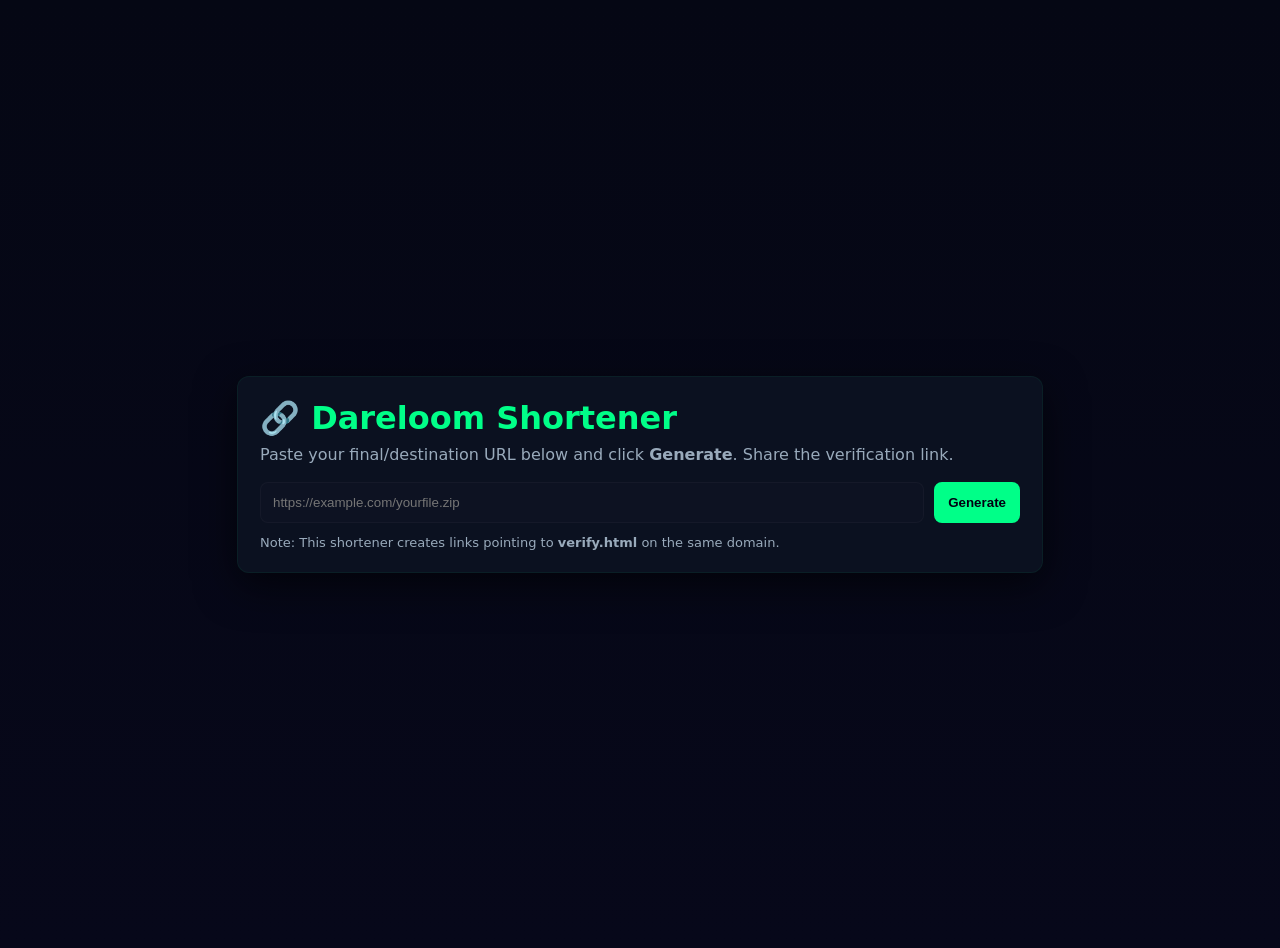
<file: index.html>
<!doctype html>
<html lang="en">
<head>
  <meta charset="utf-8" />
  <meta name="viewport" content="width=device-width,initial-scale=1" />
  <title>Dareloom — Shortener</title>
  <style>
    /* आपके द्वारा दिया गया Shortener CSS */
    :root{--bg:#050714;--card:#0b1120;--accent:#00ff88;--muted:#9ab;}
    body{font-family:Inter,system-ui,Arial;background:linear-gradient(#050714,#07081a);color:#e6f2ff;margin:0;min-height:100vh;display:flex;align-items:center;justify-content:center;padding:24px}
    .card{width:100%;max-width:760px;background:var(--card);padding:22px;border-radius:12px;border:1px solid rgba(0,255,136,0.06);box-shadow:0 12px 40px rgba(0,0,0,0.6)}
    h1{margin:0 0 8px;color:var(--accent)}
    p.small{color:var(--muted);margin:0 0 18px}
    .row{display:flex;gap:10px}
    input[type="url"]{flex:1;padding:12px;border-radius:8px;border:1px solid rgba(255,255,255,0.03);background:#0d1222;color:#e6f2ff}
    button{padding:12px 14px;border-radius:8px;border:0;background:var(--accent);color:#001;font-weight:700;cursor:pointer; transition: background 0.2s, transform 0.2s;}
    button:hover{background: #33ffaa;}
    #result{display:none;margin-top:14px;background:#071227;padding:12px;border-radius:8px;border:1px dashed rgba(0,255,136,0.06)}
    #shortLink{width:100%;padding:10px;border-radius:6px;border:1px solid rgba(0,255,136,0.08);background:#0d1222;color:#00ff88}
    .actions{display:flex;gap:8px;margin-top:8px}
    .note{margin-top:12px;color:var(--muted);font-size:13px}
  </style>
</head>
<body>
  <div class="card">
    <h1>🔗 Dareloom Shortener</h1>
    <p class="small">Paste your final/destination URL below and click <strong>Generate</strong>. Share the verification link.</p>

    <div class="row">
      <input id="longUrl" type="url" placeholder="https://example.com/yourfile.zip" />
      <button id="genBtn">Generate</button>
    </div>

    <div id="result">
      <div style="font-size:13px;color:#9ab">Verification link (share this):</div>
      <input id="shortLink" readonly />
      <div class="actions">
        <button id="copyBtn">Copy</button>
        <button id="testBtn">Open Verify (test)</button>
      </div>
    </div>

    <div class="note">
      Note: This shortener creates links pointing to <strong>verify.html</strong> on the same domain.
    </div>
  </div>

<script>
(function(){
  const genBtn = document.getElementById('genBtn');
  const longUrl = document.getElementById('longUrl');
  const result = document.getElementById('result');
  const shortLink = document.getElementById('shortLink');
  const copyBtn = document.getElementById('copyBtn');
  const testBtn = document.getElementById('testBtn');

  genBtn.addEventListener('click', () => {
    let v = longUrl.value.trim();
    if(!v) return alert('Enter a valid URL');

    // Normalize and Validate URL
    if(!/^https?:\/\//i.test(v)) v = 'https://' + v;
    try { new URL(v); } catch(e){ return alert('Invalid URL format'); }

    const encoded = encodeURIComponent(v);
    
    // Use the absolute path to verify.html in the root
    const base = window.location.origin;
    // The link must point directly to /verify.html, NOT index.html
    const verifyUrl = `${base}/verify.html?target=${encoded}`;

    shortLink.value = verifyUrl;
    result.style.display = 'block';
  });

  copyBtn.addEventListener('click', () => {
    if(!shortLink.value) return;
    navigator.clipboard?.writeText(shortLink.value).then(()=> {
      copyBtn.textContent = 'Copied!';
      setTimeout(()=> copyBtn.textContent = 'Copy', 1400);
    }).catch(()=> {
      // Fallback for older browsers
      shortLink.select();
      document.execCommand('copy');
      copyBtn.textContent = 'Copied!';
      setTimeout(()=> copyBtn.textContent = 'Copy', 1400);
    });
  });

  testBtn.addEventListener('click', () => {
    if(!shortLink.value) return alert('Generate first');
    window.open(shortLink.value, '_blank');
  });
})();
</script>
</body>
</html>
</file>
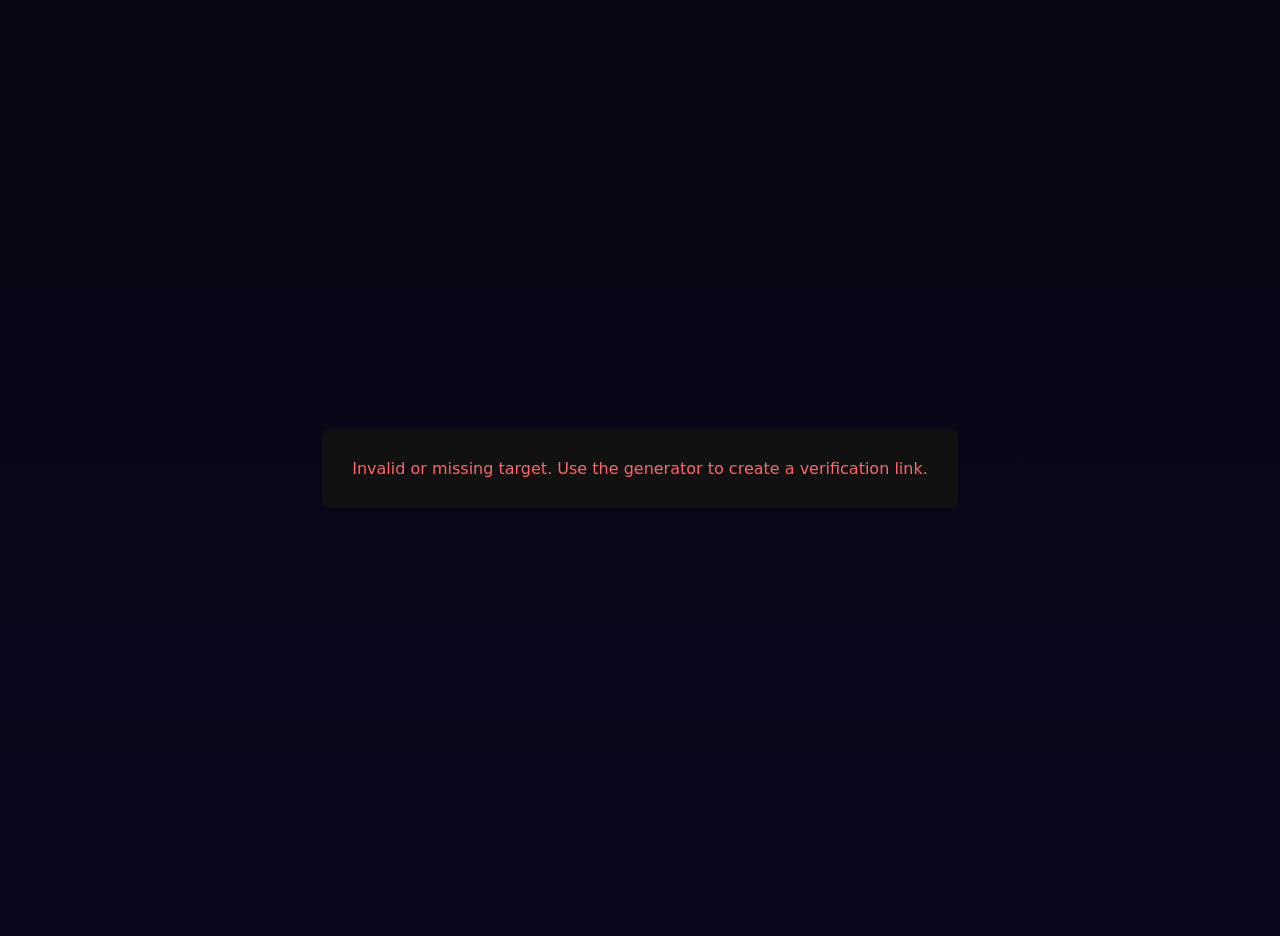
<file: verify.html>
<!doctype html>
<html lang="en">
<head>
  <meta charset="utf-8" />
  <meta name="viewport" content="width=device-width,initial-scale=1" />
  <title>Dareloom — 3-Step Verification</title>
  
  <style>
    /* आपके द्वारा दिया गया Verification CSS (स्टाइल) */
    :root{--bg:#050714;--card:#0b1120;--accent:#00ff88;--muted:#9ab;}
    body{font-family:Inter,system-ui,Arial;background:linear-gradient(#050714,#07081a);color:#e6f2ff;margin:0;min-height:100vh;display:flex;align-items:center;justify-content:center;padding:18px}
    .wrap{width:100%;max-width:920px}
    .card{background:var(--card);padding:20px;border-radius:12px;border:1px solid rgba(0,255,136,0.06);box-shadow:0 12px 40px rgba(0,0,0,0.6)}
    h1{margin:0;color:var(--accent)}
    p.muted{color:#9ab;margin:6px 0 14px}
    .progress{margin-bottom:12px;color:#9ab}
    .steps{display:grid;grid-template-columns:1fr;gap:12px}
    .step{background:#0f1724;padding:14px;border-radius:10px;border:1px solid rgba(255,255,255,0.02)}
    .step h2{margin:0 0 8px;font-size:18px;color:#bfe}
    .ad-slot{background:#111425;padding:10px;border-radius:8px;border:1px dashed rgba(255,255,255,0.03);min-height:100px;display:flex;align-items:center;justify-content:center}
    .controls{display:flex;gap:8px;margin-top:12px; align-items: center;}
    .btn{padding:10px 12px;border-radius:8px;border:0;background:var(--accent);color:#001;font-weight:700;cursor:pointer; transition: background 0.2s, transform 0.2s;}
    .btn:hover:not(.disabled){background:#33ffaa; transform: scale(1.02);}
    .btn.ghost{background:transparent;border:1px solid rgba(255,255,255,0.04);color:#9ab}
    .btn.disabled{opacity:0.45;cursor:not-allowed}
    .timer{font-weight:800;color:var(--accent);margin-left:8px}
    .final-info{margin-top:12px;color:#9ab;font-size:13px}
    .hint{font-size:13px;color:#9ab;text-align:center; flex-grow: 1;}
  </style>
</head>
<body>
  <div class="wrap">
    <div class="card">
      <h1>Complete 3-Step Verification</h1>
      <p class="muted">Complete all three steps to unlock your link.</p>
      <div class="progress" id="progressText">Step 1 of 3</div>

      <div class="steps">
        <div class="step" id="step-1">
          <h2>Step 1 — Begin</h2>
          <div class="ad-slot" id="ad-step1">
            <script async="async" data-cfasync="false" src="//pl27812285.effectivegatecpm.com/acada87426efb7bc58c49a74cd786001/invoke.js"></script>
            <div id="container-acada87426efb7bc58c49a74cd786001"></div>
          </div>
          <div class="controls">
            <button class="btn" id="start1">Start Step 1 (10s)</button>
            <div class="hint" id="hint1"></div>
          </div>
        </div>

        <div class="step" id="step-2" style="display:none;">
          <h2>Step 2 — Continue</h2>
          <div class="ad-slot" id="ad-step2">
            <script async="async" data-cfasync="false" src="//pl27812285.effectivegatecpm.com/acada87426efb7bc58c49a74cd786001/invoke.js"></script>
            <div id="container-acada87426efb7bc58c49a74cd786001-2"></div>
          </div>
          <div class="controls">
            <button class="btn" id="start2" disabled>Start Step 2 (10s)</button>
            <div class="hint" id="hint2"></div>
          </div>
        </div>

        <div class="step" id="step-3" style="display:none;">
          <h2>Step 3 — Final</h2>
          <div class="ad-slot" id="ad-step3">
            <script async="async" data-cfasync="false" src="//pl27812285.effectivegatecpm.com/acada87426efb7bc58c49a74cd786001/invoke.js"></script>
            <div id="container-acada87426efb7bc58c49a74cd786001-3"></div>
            <div class="hint" style="margin-top:8px">Propeller Direct (zone): <small style="color:#9ab">https://otieu.com/4/10014093</small></div>
          </div>
          <div class="controls">
            <button class="btn" id="start3" disabled>Start Step 3 (10s)</button>
            <div class="hint" id="hint3"></div>
          </div>
        </div>
      </div>

      <div class="final-info" id="finalInfo">
        After completing Step 3, the <strong>Get Link</strong> button will appear and let you open the destination.
      </div>
    </div>
  </div>

  <script type='text/javascript' src='//pl27654958.effectivegatecpm.com/cb/63/19/cb6319838ced4608354b54fc6faddb8a.js'></script>

<script>
// Main Verification Logic
(function(){
  const params = new URLSearchParams(location.search);
  const target = params.get('target'); 
  const progressText = document.getElementById('progressText');

  const start1 = document.getElementById('start1');
  const start2 = document.getElementById('start2');
  const start3 = document.getElementById('start3');

  const hint1 = document.getElementById('hint1');
  const hint2 = document.getElementById('hint2');
  const hint3 = document.getElementById('hint3');

  const step1 = document.getElementById('step-1');
  const step2 = document.getElementById('step-2');
  const step3 = document.getElementById('step-3');
  
  let finalBtn = null;

  if(!target){
    document.body.innerHTML = '<div style="padding:30px;color:#f66;background:#111;border-radius:8px;margin:40px auto;max-width:700px;text-align:center">Invalid or missing target. Use the generator to create a verification link.</div>';
    return;
  }

  function startTimer(btn, hintEl, seconds, onComplete){
    // Inject Propeller Pop-under on start click (user-initiated)
    window.open('https://otieu.com/4/10014093', '_blank', 'noopener,noreferrer');

    btn.disabled = true;
    btn.classList.add('disabled');
    let t = seconds;
    hintEl.textContent = `${t}s remaining...`;
    
    const id = setInterval(()=>{
      t--;
      hintEl.textContent = `${t}s remaining...`;
      if(t <= 0){
        clearInterval(id);
        hintEl.textContent = `Step complete ✅`;
        btn.textContent = 'Completed';
        // Note: keeping disabled = true so user cannot re-trigger the pop-under/timer
        if(typeof onComplete === 'function') onComplete();
      }
    }, 1000);
  }

  // --- Step 1 Logic ---
  start1.addEventListener('click', ()=>{
    startTimer(start1, hint1, 10, ()=> {
      start2.disabled = false;
      start2.classList.remove('disabled');
      progressText.textContent = 'Step 2 of 3';
      step2.style.display = 'block';
      step2.scrollIntoView({behavior:'smooth',block:'center'});
    });
  }, { once: true }); // Only allow one click

  // --- Step 2 Logic ---
  start2.addEventListener('click', ()=>{
    if(start2.disabled) return;
    startTimer(start2, hint2, 10, ()=> {
      start3.disabled = false;
      start3.classList.remove('disabled');
      progressText.textContent = 'Step 3 of 3';
      step3.style.display = 'block';
      step3.scrollIntoView({behavior:'smooth',block:'center'});
    });
  }, { once: true }); // Only allow one click

  // --- Step 3 Logic ---
  start3.addEventListener('click', ()=>{
    if(start3.disabled) return;
    startTimer(start3, hint3, 10, ()=> {
      progressText.textContent = 'All steps complete';
      
      // Final button creation
      if(!finalBtn){
        finalBtn = document.createElement('button');
        finalBtn.className = 'btn';
        finalBtn.textContent = '✅ Get Link';
        finalBtn.style.marginTop = '20px'; // Added extra margin for better spacing
        finalBtn.addEventListener('click', ()=> {
          // Open target in new tab (user-initiated, best for bypassing pop-up blockers)
          const decoded = decodeURIComponent(target);
          window.open(decoded, '_blank', 'noopener,noreferrer');
        }, { once:true });
        
        document.getElementById('finalInfo').appendChild(finalBtn);
        finalBtn.scrollIntoView({behavior:'smooth', block:'center'});
      }
    });
  }, { once: true }); // Only allow one click

  // Initial state setup
  start2.disabled = true;
  start2.classList.add('disabled');
  start3.disabled = true;
  start3.classList.add('disabled');
})();
</script>
</body>
</html>
</file>
